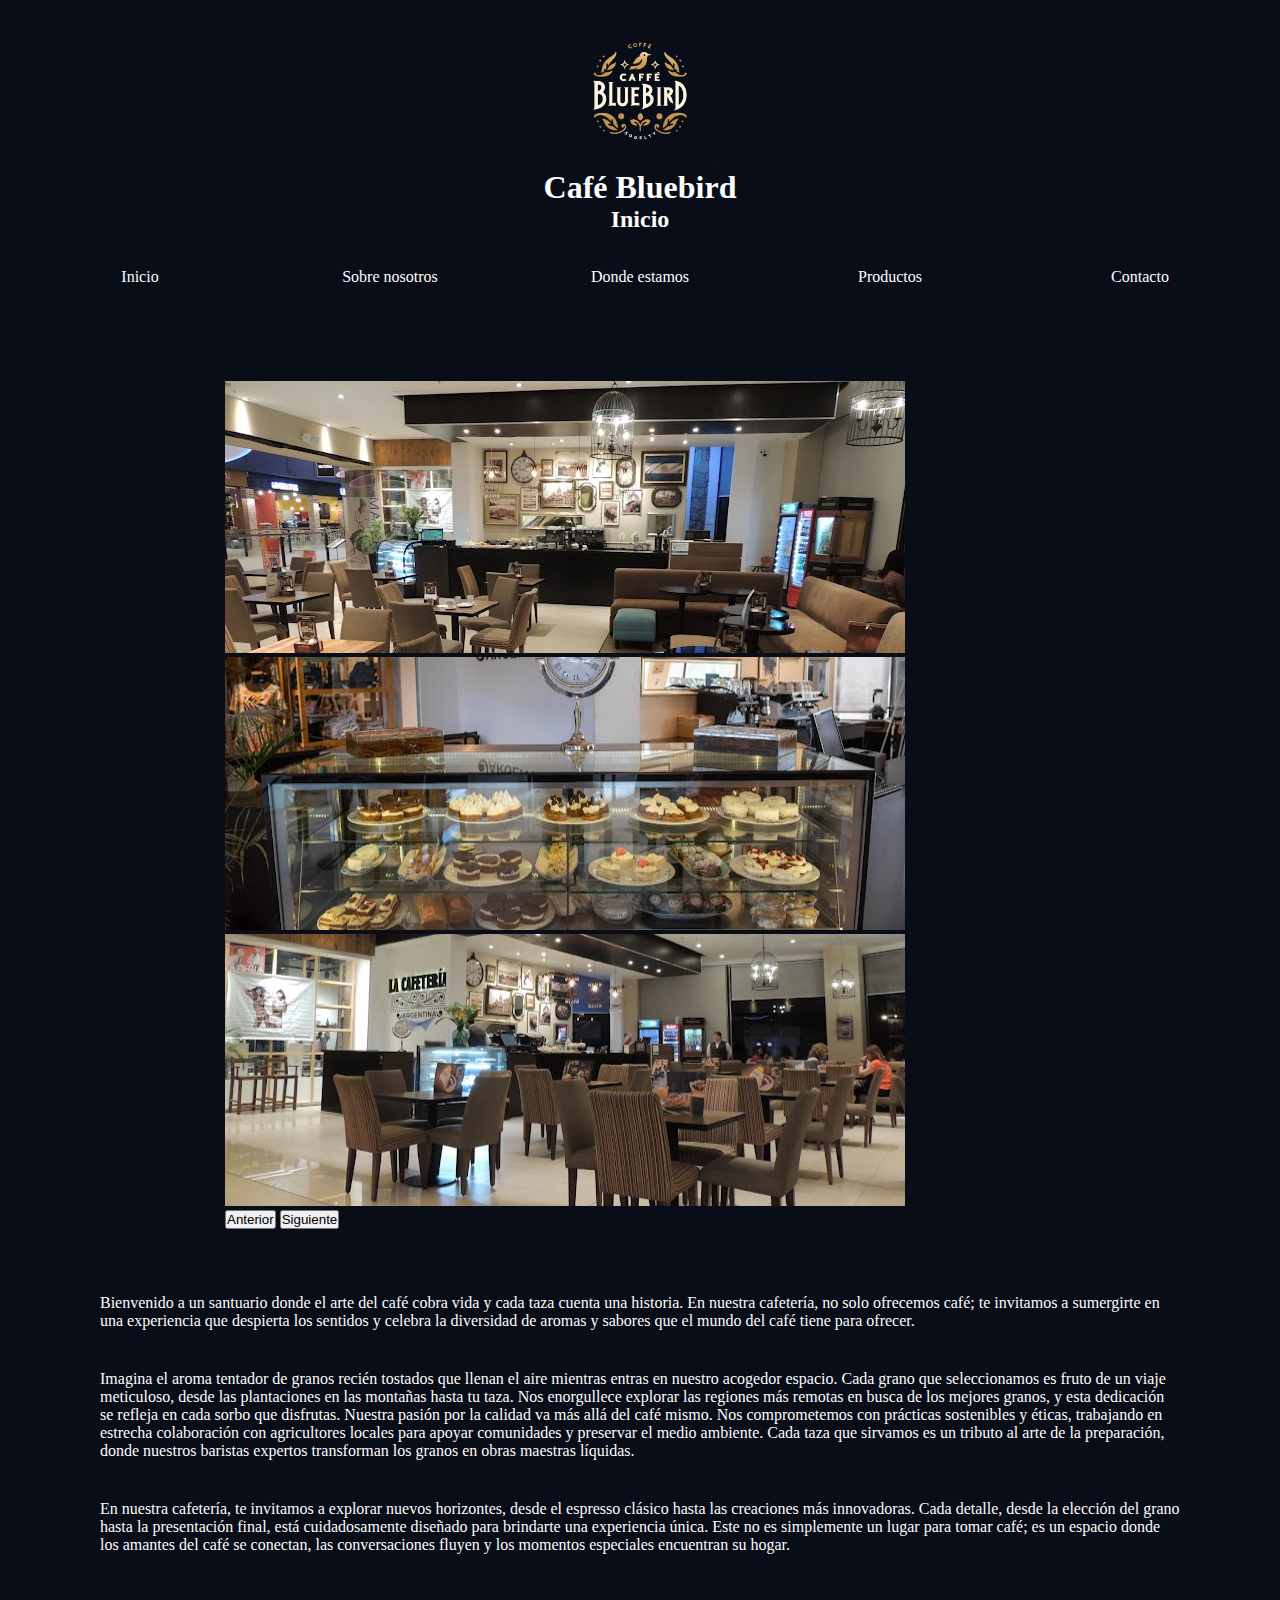
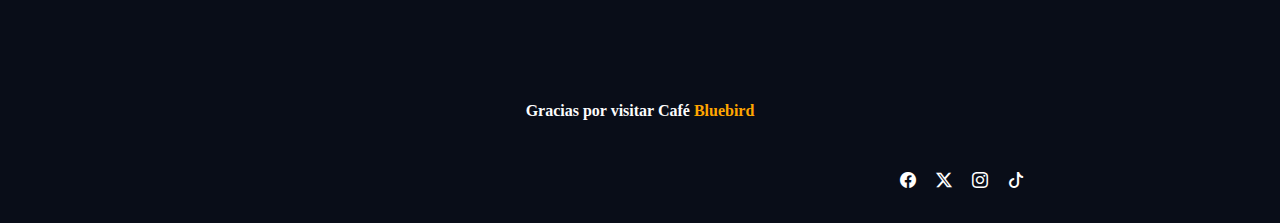
<file: index.html>
<!DOCTYPE html>
<html lang="en">
<head>
    <meta charset="UTF-8">
    <meta name="viewport" content="width=device-width, initial-scale=1.0">
    <meta name="keywords" content="Café de especialidad, Barista, Espresso, Tostado artesanal, Ambiente acogedor, Menú variado, Café fresco, Desayuno y brunch, Café para llevar, Catálogo de café">
    <title id="top">Bluebird</title>
    <meta name="description" content="Descubre la magia en cada taza con Bluebird, nuestro café excepcionalmente seleccionado y cuidadosamente tostado. Disfruta de una experiencia única de aromas y sabores, que te transportarán a un mundo donde la calidad y el deleite se fusionan en cada sorbo. ¡Bienvenido a la excelencia en cada gota de Bluebird, tu café premium para momentos inolvidables!">
    <link href="https://cdn.jsdelivr.net/npm/bootstrap@5.3.2/dist/css/bootstrap.min.css" rel="stylesheet" integrity="sha384-T3c6CoIi6uLrA9TneNEoa7RxnatzjcDSCmG1MXxSR1GAsXEV/Dwwykc2MPK8M2HN" crossorigin="anonymous">
    <script src="https://cdn.jsdelivr.net/npm/@popperjs/core@2.11.8/dist/umd/popper.min.js" integrity="sha384-I7E8VVD/ismYTF4hNIPjVp/Zjvgyol6VFvRkX/vR+Vc4jQkC+hVqc2pM8ODewa9r" crossorigin="anonymous"></script>
    <script src="https://cdn.jsdelivr.net/npm/bootstrap@5.3.2/dist/js/bootstrap.min.js" integrity="sha384-BBtl+eGJRgqQAUMxJ7pMwbEyER4l1g+O15P+16Ep7Q9Q+zqX6gSbd85u4mG4QzX+" crossorigin="anonymous"></script>
    <link href="https://unpkg.com/aos@2.3.1/dist/aos.css" rel="stylesheet">
    <link rel="stylesheet" href="https://cdn.jsdelivr.net/npm/bootstrap-icons@1.11.3/font/bootstrap-icons.min.css">
    <link rel="stylesheet" href="./css/estilos.css">
    <link rel="shortcut icon" href="./img/logo.jpg" type="image/x-icon">
    
</head>
<body class="background-color-general">
    <header class="header">
        <div>
        <img src="./img/logo.jpg" alt="logo" width="150px">
      
        <h1 class="font-bluebird">Café Bluebird</h1>
        <h2>Inicio</h2>
      </div>
      <div class="scale-up-center">
        <nav class="nav">
            <a class="nav-menu" href="./index.html">Inicio</a>
            <a class="nav-menu" href="./pages/nosotros.html">Sobre nosotros</a>
            <a class="nav-menu" href="./pages/sucursal.html">Donde estamos</a>
            <a class="nav-menu" href="./pages/productos.html">Productos</a>
            <a class="nav-menu" href="./pages/contacto.html">Contacto</a>
        </nav>
      </div>
        
    </header>

    <main> 
        <section class="carrusel" data-aos="zoom-out-up">
             <div id="carouselExample" class="carousel slide">
                <div class="carousel-inner">
                  <div class="carousel-item active">
                    <img src="./img/carrusel1.jpg" class="d-block w-100" alt="...">
                  </div>
                  <div class="carousel-item">
                    <img src="./img/carrusel2.jpg" class="d-block w-100" alt="...">
                  </div>
                  <div class="carousel-item">
                    <img src="./img/carrusel3.JPG" class="d-block w-100" alt="...">
                  </div>
                </div>
                <button class="carousel-control-prev" type="button" data-bs-target="#carouselExample" data-bs-slide="prev">
                  <span class="carousel-control-prev-icon" aria-hidden="true"></span>
                  <span class="visually">Anterior</span>
                </button>
                <button class="carousel-control-next" type="button" data-bs-target="#carouselExample" data-bs-slide="next">
                  <span class="carousel-control-next-icon" aria-hidden="true"></span>
                  <span class="visually">Siguiente</span>
                </button>
              </div>
            </section>
            
       
     <div>
        <p class="p2">Bienvenido a un santuario donde el arte del café cobra vida y cada taza cuenta una historia. En nuestra cafetería, no solo ofrecemos café; te invitamos a sumergirte en una experiencia que despierta los sentidos y celebra la diversidad de aromas y sabores que el mundo del café tiene para ofrecer.</p>

        <p class="p2">Imagina el aroma tentador de granos recién tostados que llenan el aire mientras entras en nuestro acogedor espacio. Cada grano que seleccionamos es fruto de un viaje meticuloso, desde las plantaciones en las montañas hasta tu taza. Nos enorgullece explorar las regiones más remotas en busca de los mejores granos, y esta dedicación se refleja en cada sorbo que disfrutas.
        Nuestra pasión por la calidad va más allá del café mismo. Nos comprometemos con prácticas sostenibles y éticas, trabajando en estrecha colaboración con agricultores locales para apoyar comunidades y preservar el medio ambiente. Cada taza que sirvamos es un tributo al arte de la preparación, donde nuestros baristas expertos transforman los granos en obras maestras líquidas.
        </p>

        <p class="p2">En nuestra cafetería, te invitamos a explorar nuevos horizontes, desde el espresso clásico hasta las creaciones más innovadoras. Cada detalle, desde la elección del grano hasta la presentación final, está cuidadosamente diseñado para brindarte una experiencia única. Este no es simplemente un lugar para tomar café; es un espacio donde los amantes del café se conectan, las conversaciones fluyen y los momentos especiales encuentran su hogar.</p>
      </div>
    </main>

    <footer class="footer">
        
        <h4>Gracias por visitar <strong>Café <span class="span-footer">Bluebird</span></strong></h4>

        <div class="icons-social">
          <ul class="icons-buttom">
            <a href="https://www.facebook.com/" class="icons-buttom"><i class="icon-red-social bi bi-facebook"></i></a>
            <a href="https://twitter.com/home" class="icons-buttom"><i class="icon-red-social bi bi-twitter-x"></i></a>
            <a href="https://www.instagram.com/" class="icons-buttom"><i class="icon-red-social bi bi-instagram"></i></a>
            <a href="https://www.tiktok.com" class="icons-buttom"><i class="icon-red-social bi bi-tiktok"></i></a>
        </ul>
        </div>
        
    </footer>




    <script src="https://unpkg.com/aos@2.3.1/dist/aos.js"></script>
    <script>
      AOS.init();
    </script>
  </body>
</html>
</file>
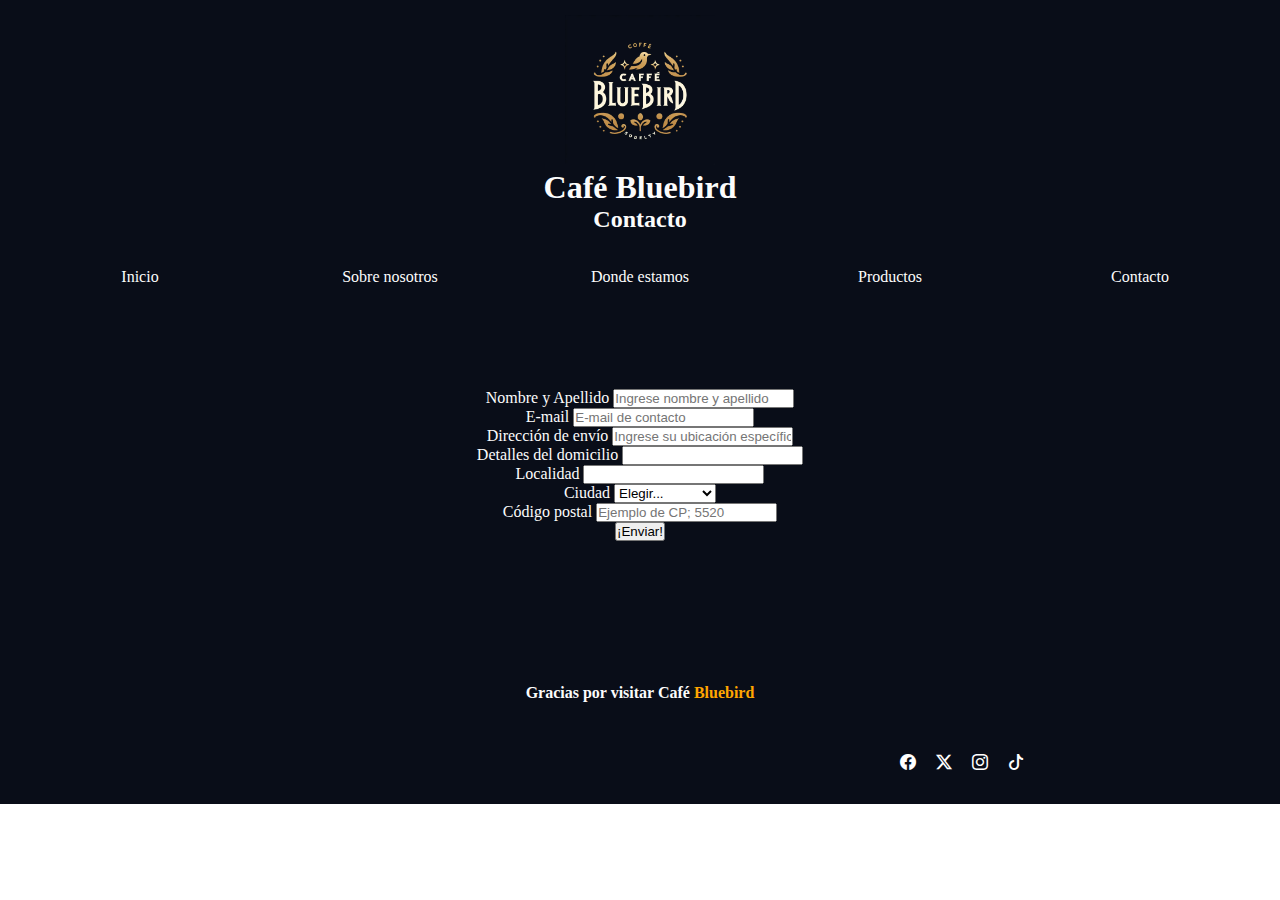
<file: pages/contacto.html>
<!DOCTYPE html>
<html lang="en">
<head>
    <meta charset="UTF-8">
    <meta name="viewport" content="width=device-width, initial-scale=1.0">
    <title>Bluebird</title>
    <meta name="description" content="Contacta con Bluebird a través de nuestra página de contacto y descubre cómo podemos hacer que tus momentos sean aún más especiales. Llena nuestro formulario y permítenos estar en contacto contigo. Ya sea para consultas, reservas o sugerencias, estamos aquí para ofrecerte la mejor experiencia posible. En Bluebird, valoramos tu opinión y estamos emocionados de conectarnos contigo. ¡Completa el formulario hoy y deja que comience la conversación!">
    <meta name="keywords" content="Formulario de contacto, Número de teléfono, Correo electrónico, Redes sociales, Horario de atención al cliente, Reservas, Consultas, Atención personalizada, Feedback del cliente, Soporte">
    <link href="https://cdn.jsdelivr.net/npm/bootstrap@5.3.2/dist/css/bootstrap.min.css" rel="stylesheet" integrity="sha384-T3c6CoIi6uLrA9TneNEoa7RxnatzjcDSCmG1MXxSR1GAsXEV/Dwwykc2MPK8M2HN" crossorigin="anonymous">
    <script src="https://cdn.jsdelivr.net/npm/@popperjs/core@2.11.8/dist/umd/popper.min.js" integrity="sha384-I7E8VVD/ismYTF4hNIPjVp/Zjvgyol6VFvRkX/vR+Vc4jQkC+hVqc2pM8ODewa9r" crossorigin="anonymous"></script>
    <script src="https://cdn.jsdelivr.net/npm/bootstrap@5.3.2/dist/js/bootstrap.min.js" integrity="sha384-BBtl+eGJRgqQAUMxJ7pMwbEyER4l1g+O15P+16Ep7Q9Q+zqX6gSbd85u4mG4QzX+" crossorigin="anonymous"></script>
    <link rel="stylesheet" href="https://cdn.jsdelivr.net/npm/bootstrap-icons@1.11.3/font/bootstrap-icons.min.css">
    <link rel="stylesheet" href="../css/estilos.css">
    <link rel="shortcut icon" href="../img/logo.jpg" type="image/x-icon">
</head>
<body>
    <header class="header">
        <img src="../img/logo.jpg" alt="logo" width="150px">
        <h1 class="font-bluebird">Café Bluebird</h1>
        <h2>Contacto</h2>
    
        
        <nav class="nav scale-up-center">
          <a class="nav-menu" href="../index.html">Inicio</a>
          <a class="nav-menu" href="../pages/nosotros.html">Sobre nosotros</a>
          <a class="nav-menu" href="../pages/sucursal.html">Donde estamos</a>
          <a class="nav-menu" href="../pages/productos.html">Productos</a>
          <a class="nav-menu" href="../pages/contacto.html">Contacto</a>
      </nav>
        
    </header>

    <main class="background-color-general" >
    <section class="ctos__aling">
      <div class="pd-contact">    
         <form class="row g-3">
            <div class="col-md-6">
              <label for="inputEmail4" class="form-label">Nombre y Apellido</label>
              <input type="email" class="form-control" id="inputEmail4" placeholder="Ingrese nombre y apellido">
            </div>
            <div class="col-md-6">
              <label for="inputPassword4" class="form-label">E-mail</label>
              <input type="password" class="form-control" id="inputPassword4" placeholder="E-mail de contacto">
            </div>
            <div class="col-12">
              <label for="inputAddress" class="form-label">Dirección de envío</label>
              <input type="text" class="form-control" id="inputAddress" placeholder="Ingrese su ubicación específica">
            </div>
            <div class="col-12">
              <label for="inputAddress2" class="form-label">Detalles del domicilio</label>
              <input type="text" class="form-control" id="inputAddress2" placeholder="">
            </div>
            <div class="col-md-6">
              <label for="inputCity" class="form-label">Localidad</label>
              <input type="text" class="form-control" id="inputCity">
            </div>
            <div class="col-md-4">
              <label for="inputState" class="form-label">Ciudad</label>
              <select id="inputState" class="form-select">
                <option selected>Elegir...</option>
                <option>Buenos Aires</option>
                <option>Catamarca</option>
                <option>Chaco</option>
                <option>Chubut</option>
                <option>Mendoza</option>
                <option>Misiones</option>
              </select>
            </div>
            <div class="col-md-2">
              <label for="inputZip" class="form-label">Código postal</label>
              <input type="text" class="form-control" id="inputZip" placeholder="Ejemplo de CP; 5520">
            </div>
            <div class="col-12">
              <button type="submit" class="btn btn-primary">¡Enviar!</button>
            </div>
          </form>
            
        </section>
      </div>
    </main>
<footer class="footer">
        
        <h4>Gracias por visitar <strong>Café <span class="span-footer">Bluebird</span></strong></h4>

        <div class="icons-social">
          <ul class="icons-buttom">
            <a href="https://www.facebook.com/" class="icons-buttom"><i class="icon-red-social bi bi-facebook"></i></a>
            <a href="https://twitter.com/home" class="icons-buttom"><i class="icon-red-social bi bi-twitter-x"></i></a>
            <a href="https://www.instagram.com/" class="icons-buttom"><i class="icon-red-social bi bi-instagram"></i></a>
            <a href="https://www.tiktok.com" class="icons-buttom"><i class="icon-red-social bi bi-tiktok"></i></a>
        </ul>
        </div>
        
    </footer>
</body>
</html>
</file>
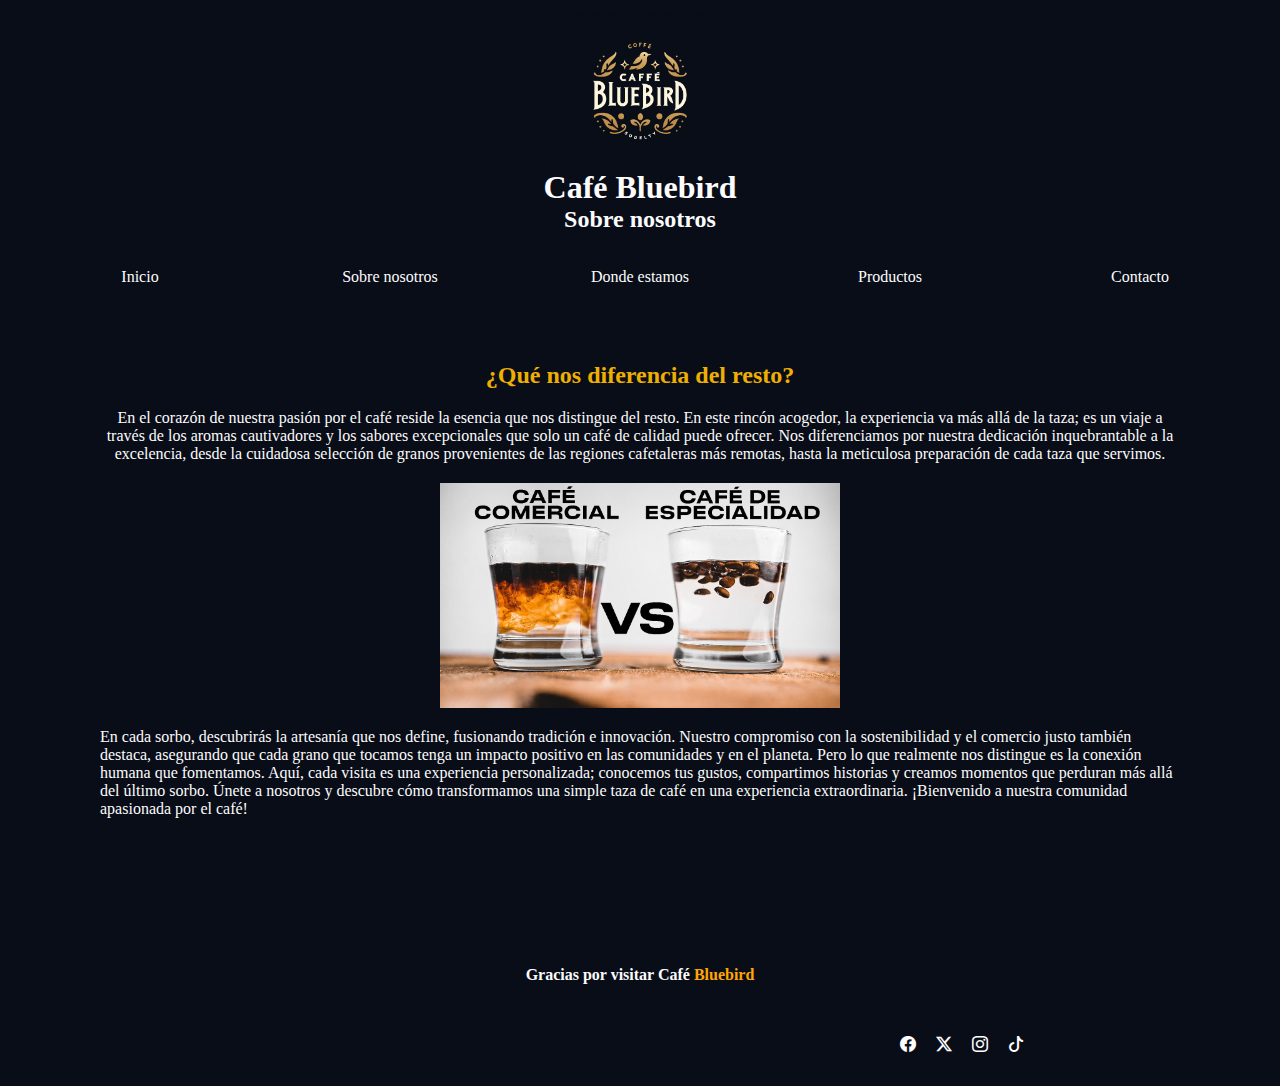
<file: pages/nosotros.html>
<!DOCTYPE html>
<html lang="en">
<head>
    <meta charset="UTF-8">
    <meta name="viewport" content="width=device-width, initial-scale=1.0">
    <title>Bluebird</title>
    <meta name="description" content="Bluebird se destaca en el mundo del café como un oasis de distinción. Nuestra pasión por la perfección se refleja en cada taza, desde la selección meticulosa de granos de café hasta la experiencia en nuestra acogedora sucursal en [nombre de la ubicación]. Lo que nos distingue es nuestro compromiso con la calidad inigualable, la atención al detalle y la búsqueda constante de la excelencia en cada aspecto. Descubre la diferencia en cada sorbo y únete a nosotros en Bluebird, donde el café se eleva a una obra maestra.">
    <meta name="keywords" content="Historia del café, Nuestro equipo, Filosofía de la empresa, Compromiso con la calidad, Experiencia en café, Valores de la empresa, Innovación en café, Compromiso social, Reconocimientos, Premios">
    <link href="https://cdn.jsdelivr.net/npm/bootstrap@5.3.2/dist/css/bootstrap.min.css" rel="stylesheet" integrity="sha384-T3c6CoIi6uLrA9TneNEoa7RxnatzjcDSCmG1MXxSR1GAsXEV/Dwwykc2MPK8M2HN" crossorigin="anonymous">
    <script src="https://cdn.jsdelivr.net/npm/@popperjs/core@2.11.8/dist/umd/popper.min.js" integrity="sha384-I7E8VVD/ismYTF4hNIPjVp/Zjvgyol6VFvRkX/vR+Vc4jQkC+hVqc2pM8ODewa9r" crossorigin="anonymous"></script>
    <script src="https://cdn.jsdelivr.net/npm/bootstrap@5.3.2/dist/js/bootstrap.min.js" integrity="sha384-BBtl+eGJRgqQAUMxJ7pMwbEyER4l1g+O15P+16Ep7Q9Q+zqX6gSbd85u4mG4QzX+" crossorigin="anonymous"></script>
    <link rel="stylesheet" href="https://cdn.jsdelivr.net/npm/bootstrap-icons@1.11.3/font/bootstrap-icons.min.css">
    <link rel="stylesheet" href="../css/estilos.css">
    <link rel="shortcut icon" href="../img/logo.jpg" type="image/x-icon">
</head>
<body class="background-color-general">
    <header class="header">
        <img src="../img/logo.jpg" alt="logo" width="150px">
        <h1 class="font-bluebird">Café Bluebird</h1>
        <h2>Sobre nosotros</h2>
    

    <nav class="nav scale-up-center">
        <a class="nav-menu" href="../index.html">Inicio</a>
        <a class="nav-menu" href="../pages/nosotros.html">Sobre nosotros</a>
        <a class="nav-menu" href="../pages/sucursal.html">Donde estamos</a>
        <a class="nav-menu" href="../pages/productos.html">Productos</a>
        <a class="nav-menu" href="../pages/contacto.html">Contacto</a>
    </nav>
</header>

    <main>
        <div class="background-color-general">
        <div>
            <section class="p3">
        <h2 class="p3">¿Qué nos diferencia del resto?</h2>
        <p class="p2">En el corazón de nuestra pasión por el café reside la esencia que nos distingue del resto. En este rincón acogedor, la experiencia va más allá de la taza; es un viaje a través de los aromas cautivadores y los sabores excepcionales que solo un café de calidad puede ofrecer. Nos diferenciamos por nuestra dedicación inquebrantable a la excelencia, desde la cuidadosa selección de granos provenientes de las regiones cafetaleras más remotas, hasta la meticulosa preparación de cada taza que servimos.</p>
             </section>
        </div>
    <section>
        <div class="cajita">
            <img src="../img/café especialidad.jpg" alt="" width="400">
        </div>
    </section>

        <p class="p2">En cada sorbo, descubrirás la artesanía que nos define, fusionando tradición e innovación. Nuestro compromiso con la sostenibilidad y el comercio justo también destaca, asegurando que cada grano que tocamos tenga un impacto positivo en las comunidades y en el planeta. Pero lo que realmente nos distingue es la conexión humana que fomentamos. Aquí, cada visita es una experiencia personalizada; conocemos tus gustos, compartimos historias y creamos momentos que perduran más allá del último sorbo. Únete a nosotros y descubre cómo transformamos una simple taza de café en una experiencia extraordinaria. ¡Bienvenido a nuestra comunidad apasionada por el café!</p>
    </div>
    </main>
     

 <footer class="footer">
        
        <h4>Gracias por visitar <strong>Café <span class="span-footer">Bluebird</span></strong></h4>

        <div class="icons-social">
          <ul class="icons-buttom">
            <a href="https://www.facebook.com/" class="icons-buttom"><i class="icon-red-social bi bi-facebook"></i></a>
            <a href="https://twitter.com/home" class="icons-buttom"><i class="icon-red-social bi bi-twitter-x"></i></a>
            <a href="https://www.instagram.com/" class="icons-buttom"><i class="icon-red-social bi bi-instagram"></i></a>
            <a href="https://www.tiktok.com" class="icons-buttom"><i class="icon-red-social bi bi-tiktok"></i></a>
        </ul>
        </div>
        
    </footer>


</body>
</html>
</file>
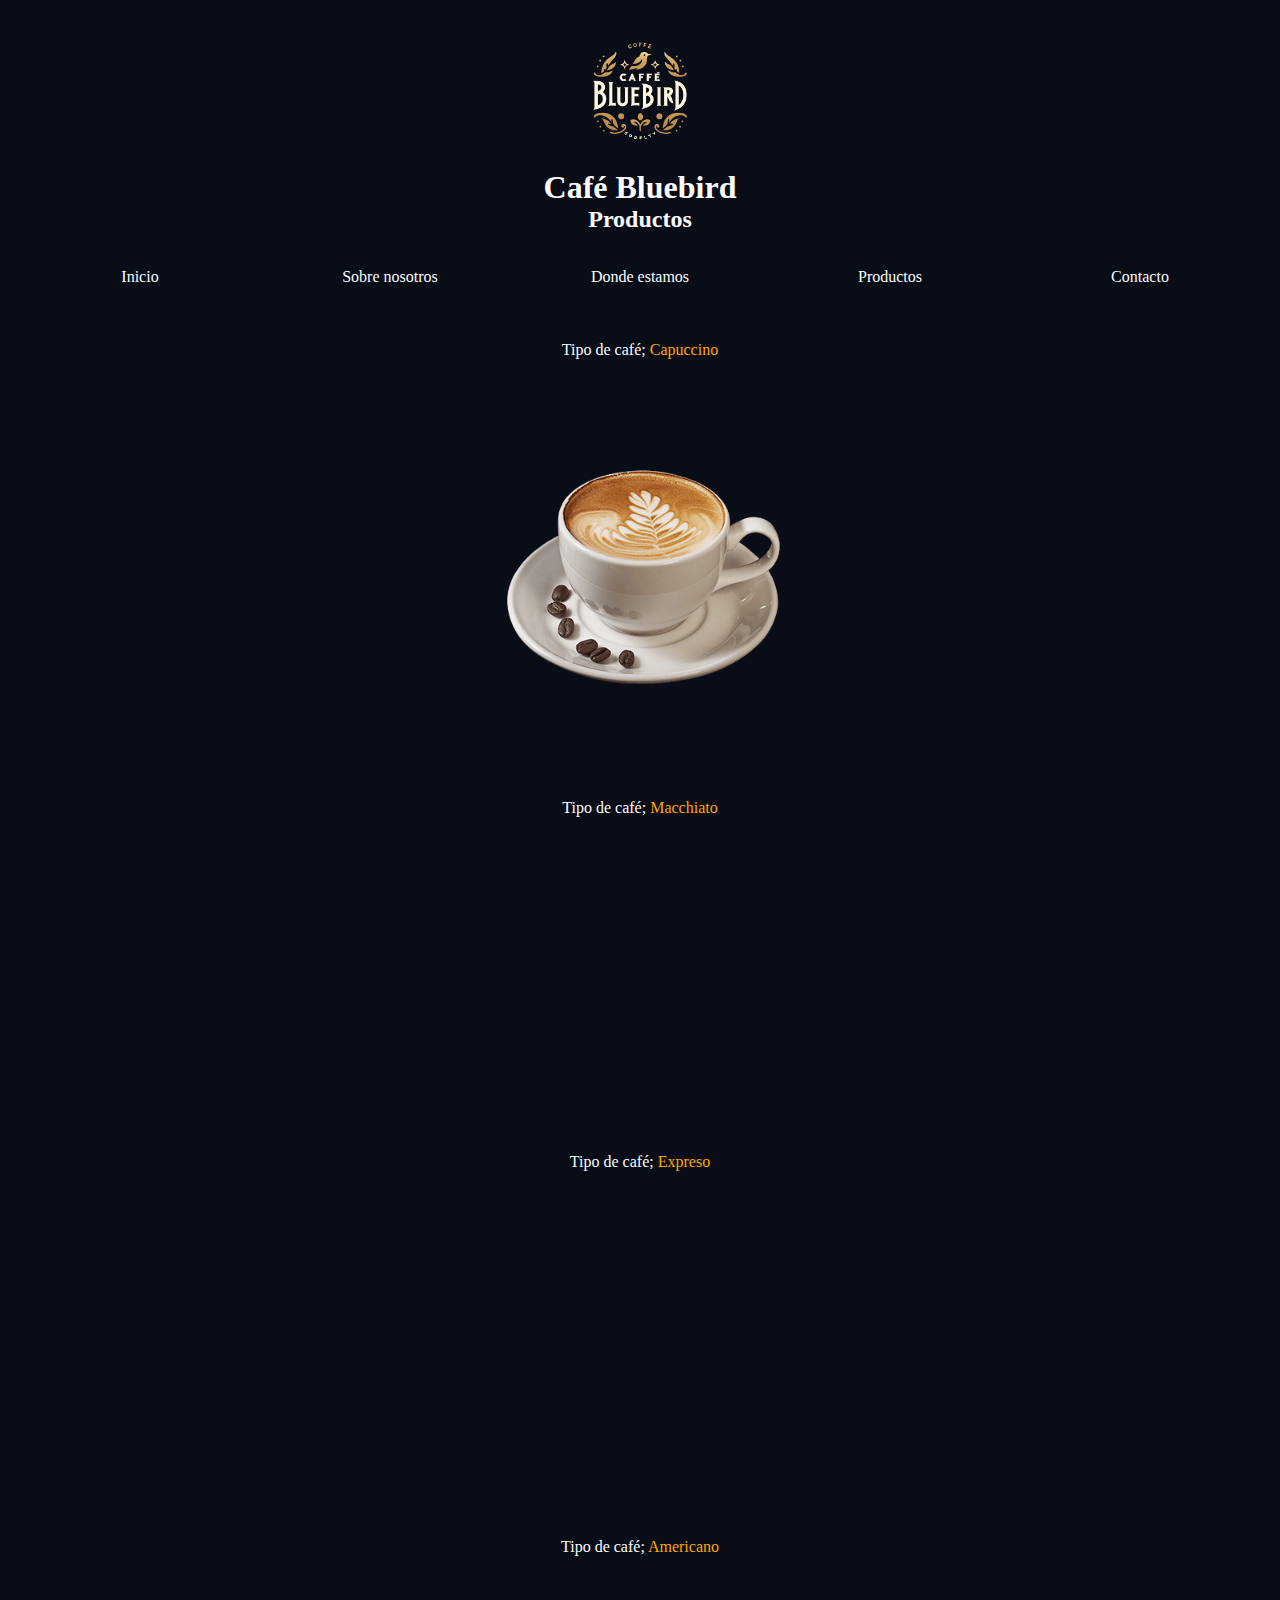
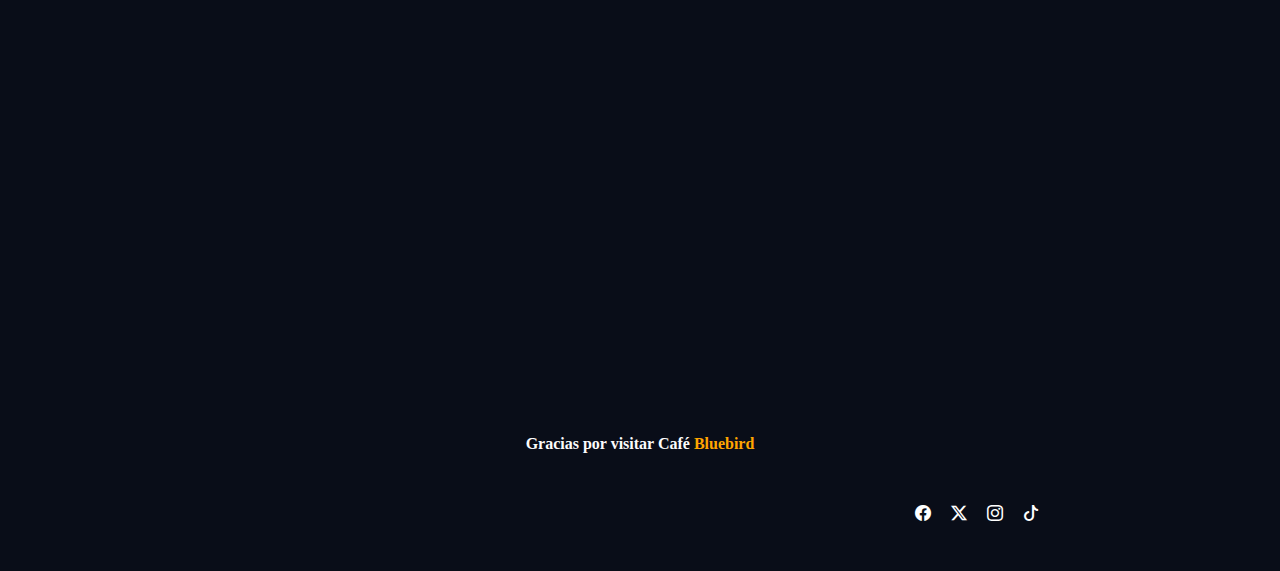
<file: pages/productos.html>
<!DOCTYPE html>
<html lang="en">
<head>
    <meta charset="UTF-8">
    <meta name="viewport" content="width=device-width, initial-scale=1.0">
    <title>Bluebird</title>
    <meta name="description" content="Explora la exquisita variedad de Bluebird, donde cada taza es una obra maestra. Descubre el equilibrio perfecto de sabores con nuestro café macchiato, la intensidad pura del espresso, la suavidad del americano y la indulgencia del cappuccino. En Bluebird, cada bebida es más que una opción, es una experiencia sensorial única. Sumérgete en un mundo de placer cafetero, donde la calidad y la diversidad se unen para ofrecerte momentos inolvidables.">
    <meta name="keywords" content="Variedades de café, Granos de café, Tostados especiales, Café de origen, Kits de café, Accesorios para café, Tazas y tazones, Merchandising, Regalos relacionados con el café, Ofertas especiales">
    <link href="https://cdn.jsdelivr.net/npm/bootstrap@5.3.2/dist/css/bootstrap.min.css" rel="stylesheet" integrity="sha384-T3c6CoIi6uLrA9TneNEoa7RxnatzjcDSCmG1MXxSR1GAsXEV/Dwwykc2MPK8M2HN" crossorigin="anonymous">
    <script src="https://cdn.jsdelivr.net/npm/@popperjs/core@2.11.8/dist/umd/popper.min.js" integrity="sha384-I7E8VVD/ismYTF4hNIPjVp/Zjvgyol6VFvRkX/vR+Vc4jQkC+hVqc2pM8ODewa9r" crossorigin="anonymous"></script>
    <script src="https://cdn.jsdelivr.net/npm/bootstrap@5.3.2/dist/js/bootstrap.min.js" integrity="sha384-BBtl+eGJRgqQAUMxJ7pMwbEyER4l1g+O15P+16Ep7Q9Q+zqX6gSbd85u4mG4QzX+" crossorigin="anonymous"></script>
    <link href="https://unpkg.com/aos@2.3.1/dist/aos.css" rel="stylesheet">
    <link rel="stylesheet" href="https://cdn.jsdelivr.net/npm/bootstrap-icons@1.11.3/font/bootstrap-icons.min.css">
    <link rel="stylesheet" href="../css/estilos.css">
    <link rel="shortcut icon" href="../img/logo.jpg" type="image/x-icon">
    
</head>
<body class="background-color-general">
    <header class="header">
        <img src="../img/logo.jpg" alt="logo" width="150px">
        <h1 class="font-bluebird">Café Bluebird</h1>
        <h2 class="h2">Productos</h2>
    
    
        <div class="scale-up-center">
            <nav class="nav">
                <a class="nav-menu" href="../index.html">Inicio</a>
                <a class="nav-menu" href="../pages/nosotros.html">Sobre nosotros</a>
                <a class="nav-menu" href="../pages/sucursal.html">Donde estamos</a>
                <a class="nav-menu" href="../pages/productos.html">Productos</a>
                <a class="nav-menu" href="../pages/contacto.html">Contacto</a>
            </nav>
          </div>
    
    <main>
        <div class="background-color-general">
        <section>
            <p class="p2" data-aos="fade-right"
            data-aos-anchor="#example-anchor"
            data-aos-offset="500"
            data-aos-duration="2000">Tipo de café; <span class="span">Capuccino</span></p>
            <div class="cajita" data-aos="fade-right">
                <img src="../img/cupucino.png" alt="" width="400">
            </div>
                
             <p class="p2" data-aos="fade-left"
             data-aos-anchor="#example-anchor"
             data-aos-offset="500"
             data-aos-duration="2000">Tipo de café; <span class="span">Macchiato</span></p>
            
            <div class="cajita" data-aos="fade-left">
                <img src="../img/macchiato.webp" alt="" width="400" height="">
            </div>
            <p class="p2" data-aos="fade-right"
            data-aos-anchor="#example-anchor"
            data-aos-offset="500"
            data-aos-duration="2000">Tipo de café; <span class="span">Expreso</span></p>
            <div class="cajita" data-aos="fade-right">
                <img src="../img/expreso.webp" alt="" width="400">
            </div>
                
             <p class="p2" data-aos="fade-left"
             data-aos-anchor="#example-anchor"
             data-aos-offset="500"
             data-aos-duration="2000">Tipo de café; <span class="span">Americano</span></p>
            
            <div class="cajita" data-aos="fade-left">
                <img src="../img/americano.webp" alt="" width="400" height="">
            </div>
        </div>
           
        </section>
    </main>
    
    <footer class="footer">
        
        <h4>Gracias por visitar <strong>Café <span class="span-footer">Bluebird</span></strong></h4>

        <div class="icons-social">
          <ul class="icons-buttom">
            <a href="https://www.facebook.com/" class="icons-buttom"><i class="icon-red-social bi bi-facebook"></i></a>
            <a href="https://twitter.com/home" class="icons-buttom"><i class="icon-red-social bi bi-twitter-x"></i></a>
            <a href="https://www.instagram.com/" class="icons-buttom"><i class="icon-red-social bi bi-instagram"></i></a>
            <a href="https://www.tiktok.com" class="icons-buttom"><i class="icon-red-social bi bi-tiktok"></i></a>
        </ul>
        </div>
        
    </footer>
    

    <script src="https://unpkg.com/aos@2.3.1/dist/aos.js"></script>
    <script>
      AOS.init();
    </script>
</body>
</html>
</file>
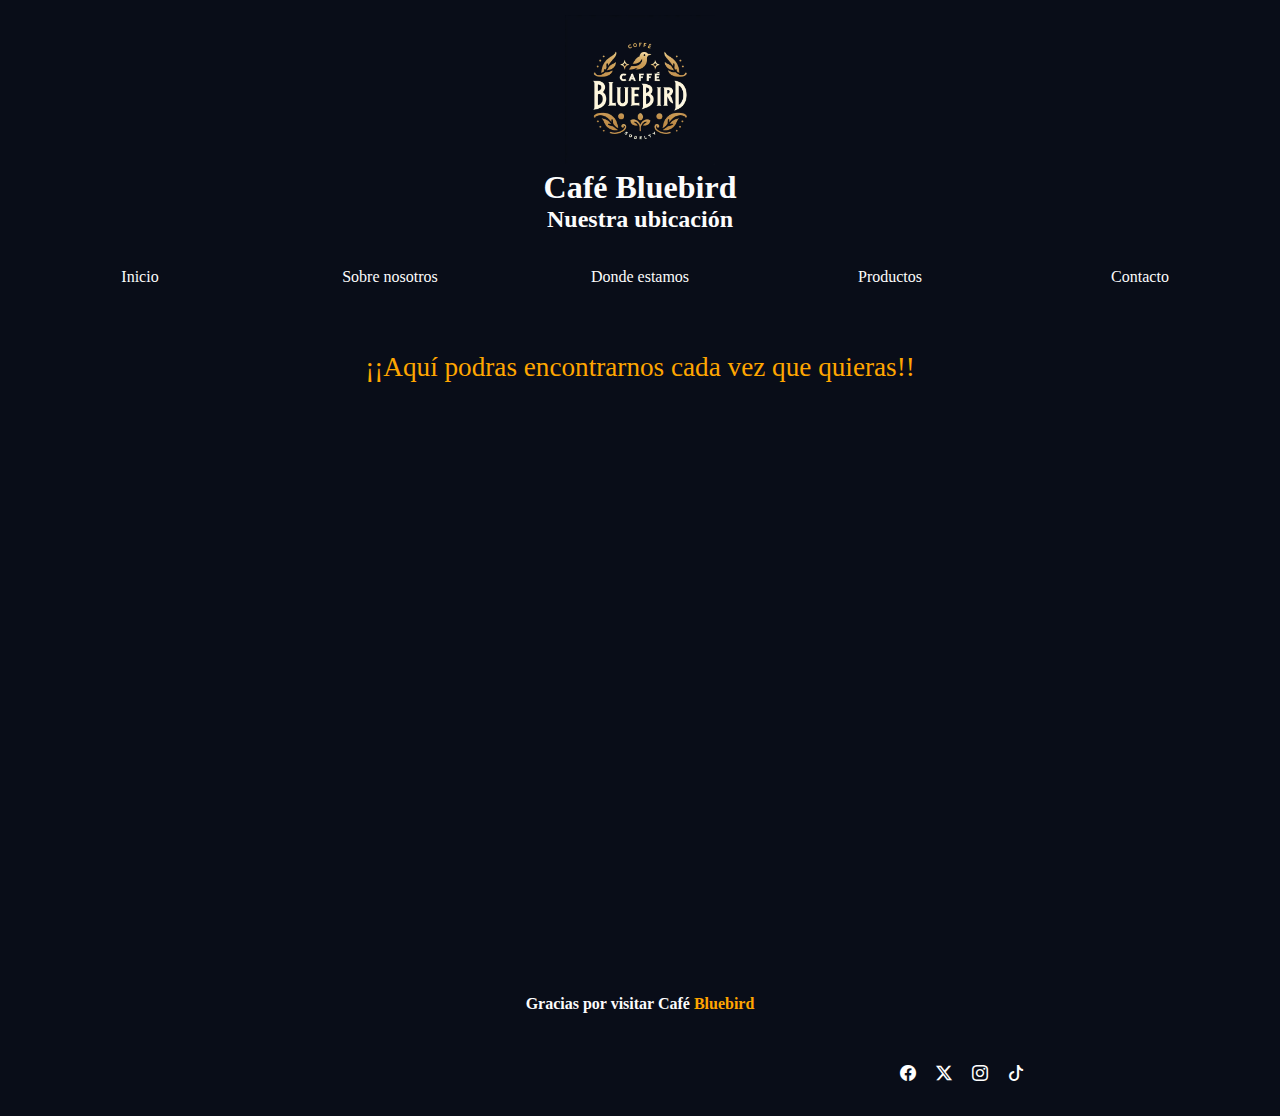
<file: pages/sucursal.html>
<!DOCTYPE html>
<html lang="en">
<head>
    <meta charset="UTF-8">
    <meta name="viewport" content="width=device-width, initial-scale=1.0">
    <title>Bluebird</title>
    <meta name="description" content="Sumérgete en la experiencia única de Bluebird, donde la pasión por el café se encuentra con la comodidad de nuestra sucursal. Ubicados en Peatonal Sarmiento al 246, te invitamos a disfrutar de un ambiente acogedor mientras saboreas las distintivas mezclas de café Bluebird. Descubre el refugio perfecto para los amantes del buen café en el corazón de Mendoza, Ciudad. ¡Ven y déjanos ser el destino de tu disfrute cafetero!">
    <meta name="keywords" content="Dirección del café, Mapa de ubicación, Horario de atención, Estacionamiento cercano, Acceso público, Zona céntrica, Ambiente relajado, Vecindario local, Cómo llegar, Lugares de interés cercanos">
    <link href="https://cdn.jsdelivr.net/npm/bootstrap@5.3.2/dist/css/bootstrap.min.css" rel="stylesheet" integrity="sha384-T3c6CoIi6uLrA9TneNEoa7RxnatzjcDSCmG1MXxSR1GAsXEV/Dwwykc2MPK8M2HN" crossorigin="anonymous">
    <script src="https://cdn.jsdelivr.net/npm/@popperjs/core@2.11.8/dist/umd/popper.min.js" integrity="sha384-I7E8VVD/ismYTF4hNIPjVp/Zjvgyol6VFvRkX/vR+Vc4jQkC+hVqc2pM8ODewa9r" crossorigin="anonymous"></script>
    <script src="https://cdn.jsdelivr.net/npm/bootstrap@5.3.2/dist/js/bootstrap.min.js" integrity="sha384-BBtl+eGJRgqQAUMxJ7pMwbEyER4l1g+O15P+16Ep7Q9Q+zqX6gSbd85u4mG4QzX+" crossorigin="anonymous"></script>
    <link href="https://unpkg.com/aos@2.3.1/dist/aos.css" rel="stylesheet">
    <link rel="stylesheet" href="https://cdn.jsdelivr.net/npm/bootstrap-icons@1.11.3/font/bootstrap-icons.min.css">
    <link rel="stylesheet" href="../css/estilos.css">
    <link rel="shortcut icon" href="../img/logo.jpg" type="image/x-icon">
    
</head>
<body class="background-color-general">
    
    <header class="header">
        <div>
        <img src="../img/logo.jpg" alt="logo" width="150px">
        <h1 class="font-bluebird">Café Bluebird</h1>
        <h2>Nuestra ubicación</h2>
    </div>
        <div class="scale-up-center">
            <nav class="nav">
                <a class="nav-menu" href="../index.html">Inicio</a>
                <a class="nav-menu" href="../pages/nosotros.html">Sobre nosotros</a>
                <a class="nav-menu" href="../pages/sucursal.html">Donde estamos</a>
                <a class="nav-menu" href="../pages/productos.html">Productos</a>
                <a class="nav-menu" href="../pages/contacto.html">Contacto</a>
            </nav>
          </div>
</header>
    <main>
       <div class="background-color-general">
        <p class="p3__sucursal">¡¡Aquí podras encontrarnos cada vez que quieras!!</p>
    <section>
        <div class="maps__aling" data-aos="fade-up"
        data-aos-duration="3000">
            <iframe src="https://www.google.com/maps/embed?pb=!1m18!1m12!1m3!1d3350.3004534437728!2d-68.84742090321042!3d-32.89022359999998!2m3!1f0!2f0!3f0!3m2!1i1024!2i768!4f13.1!3m3!1m2!1s0x967e09183f2421c7%3A0x461b9d83cbca72f!2sMokka%20Coffee%20Store%20Mendoza!5e0!3m2!1ses-419!2sar!4v1702157309182!5m2!1ses-419!2sar" width="600" height="450" style="border:0;" allowfullscreen="" loading="lazy" referrerpolicy="no-referrer-when-downgrade"></iframe>
        </div>
    </section>
       </div>
       

    </main>

    <footer class="footer">
        
        <h4>Gracias por visitar <strong>Café <span class="span-footer">Bluebird</span></strong></h4>

        <div class="icons-social">
          <ul class="icons-buttom">
            <a href="https://www.facebook.com/" class="icons-buttom"><i class="icon-red-social bi bi-facebook"></i></a>
            <a href="https://twitter.com/home" class="icons-buttom"><i class="icon-red-social bi bi-twitter-x"></i></a>
            <a href="https://www.instagram.com/" class="icons-buttom"><i class="icon-red-social bi bi-instagram"></i></a>
            <a href="https://www.tiktok.com" class="icons-buttom"><i class="icon-red-social bi bi-tiktok"></i></a>
        </ul>
        </div>
        
    </footer>



    <script src="https://unpkg.com/aos@2.3.1/dist/aos.js"></script>
    <script>
        AOS.init();
      </script>
</body>
</html>
</file>
<file: css/estilos.css>
@import url("https://cdn.jsdelivr.net/npm/bootstrap-icons@1.11.3/font/bootstrap-icons.min.css");

* {
  margin: 0;
  padding: 0;
  box-sizing: border-box;
}

.background-color-general {
  background-color: #090d18;
}

.header {
  background-color: #090d18;
  color: #fcfcfc;
  padding: 15px;
  text-align: center;
}

.font-bluebird {
  font-family: "oswald";
}

.scale-up-center {
  animation: scale-up-center 0.4s ease-in-out both;
}

.nav {
  display: grid;
  background-color: #090d18;
  font-family: "hedvig";
  grid-template-columns: repeat(auto-fit, minmax(100px, 1fr));
  text-align: center;
}

.nav a {
  display: grid;
  text-decoration: none;
  margin: 35px;
  color: #fcfcfc;
  align-items: center;
}

.nav a:hover {
  background-color: #0c1325;
}

.nav-menu {
  animation: tracking-in-contract 0.8s cubic-bezier(0.215, 0.61, 0.355, 1) both;
}

.carrusel {
  background-color: #090d18;
  padding-inline: 25vh;
  padding-top: 5vh;
  padding-bottom: 5vh;
}

.p2 {
  color: #fcfcfc;
  background-color: #090d18;
  font-family: "hedvig";
  padding-inline: 100px;
  padding-block: 20px;
  align-items: center;
}

.ctos__aling {
  background-color: #090d18;
  color: #fcfcfc;
  padding: 15px;
  text-align: center;
}

.pd-contact {
  display: grid;
  padding-top: 3%;
  padding-inline: 10%;
}

.span {
  color: rgb(255, 166, 0);
}

.p3 {
  color: #eeaf03;
  font-family: "hedvig";
  background-color: #090d18;
  text-align: center;
  padding-top: 1%;
  font-family: "hedvig";
}

.p2 {
  color: #ff0404;
  background-color: #090d18;
  font-family: "hedvig";
  padding-inline: 100px;
  padding-block: 20px;
  align-items: center;
}

.cajita {
  display: grid;
  justify-content: center;
  align-items: center;
  background-color: #090d18;
}

.p3__sucursal {
  color: rgb(255, 166, 0);
  font-size: 1.7rem;
  font-family: "hedvig";
  background-color: #090d18;
  text-align: center;
  padding-top: 1rem;
  font-family: "hedvig";
}

.maps__aling {
  background-color: #090d18;
  color: #fcfcfc;
  padding: 15px;
  text-align: center;
}

.background-color-general {
  background-color: #090d18;
}

.p2 {
  color: #fcfcfc;
  background-color: #090d18;
  font-family: "hedvig";
  padding-inline: 100px;
  padding-block: 20px;
  align-items: center;
}

.cajita {
  display: grid;
  justify-content: center;
  align-items: center;
  background-color: #090d18;
}

.footer {
  color: #fcfcfc;
  background-color: #090d18;
  justify-content: center;
  text-align: center;
  font-family: Verdana;
  padding-top: 10%;
  padding-bottom: 1%;
}

.span-footer {
  color: rgb(255, 166, 0);
}

.icons-social {
  display: flex;
  align-items: center;
  margin-inline: 55rem;
  padding-top: 2rem;
}

.icons-buttom {
  display: flex;
  list-style: none;
  padding: 10px;
  text-decoration: none;
  color: white;
}
.icons-buttom:hover {
  text-decoration: none;
  color: #ffc861;
}

/*-----------IMPORT CDN BOOSTRAP----------*/
/*----------FONT-FACE-----------*/
@font-face {
  font-family: "hedvig", "Oswal";
  src: url("../fonts/hedvig.ttf");
}
/*----------KEYFRAMES-----------*/
@keyframes tracking-in-contract {
  0% {
    letter-spacing: 1em;
    opacity: 0;
  }
  40% {
    opacity: 0.6;
  }
  100% {
    letter-spacing: normal;
    opacity: 1;
  }
}
@keyframes scale-up-center {
  0% {
    transform: scale(0.5);
  }
  100% {
    transform: scale(1);
  }
}
/*----------MEDIA QUERIES----------*/
@media (max-width: 1200px) {
  .icons-social {
    display: flex;
    align-items: center;
    margin-inline: 33rem;
    padding-top: 2rem;
  }
}
@media (max-width: 964px) {
  .icons-social {
    display: flex;
    align-items: center;
    margin-inline: 25rem;
    padding-top: 2rem;
  }
}
@media (max-width: 536px) {
  .icons-social {
    display: flex;
    align-items: center;
    margin-inline: 10rem;
    padding-top: 2rem;
  }
}
@media (max-width: 400px) {
  .icons-social {
    display: flex;
    align-items: center;
    margin-inline: 5rem;
    padding-top: 2rem;
  }
}/*# sourceMappingURL=estilos.css.map */
</file>
